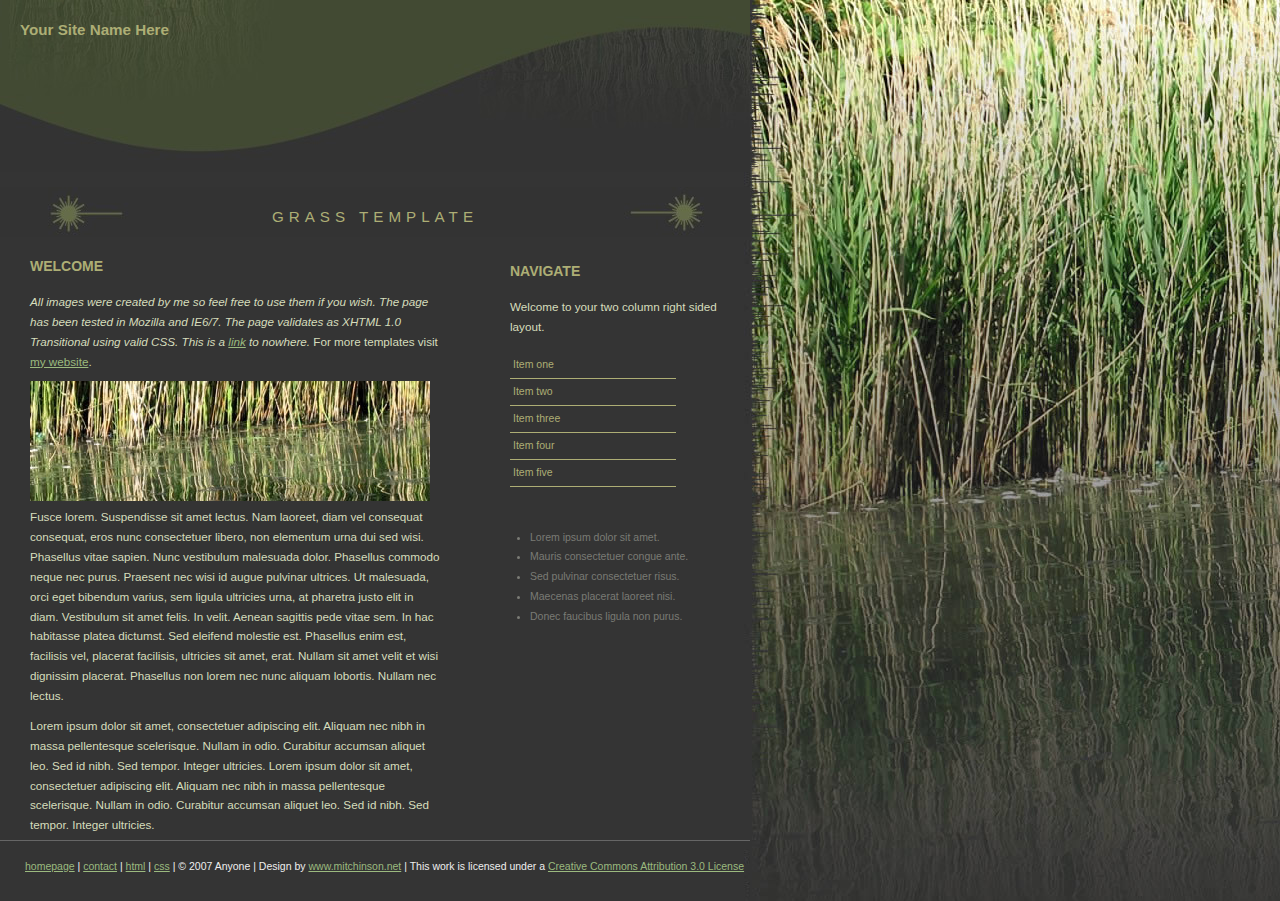
<file: demo3-pohja/index.html>
<!DOCTYPE html PUBLIC "-//W3C//DTD XHTML 1.0 Strict//EN" "http://www.w3.org/TR/xhtml1/DTD/xhtml1-strict.dtd">
<html xmlns="http://www.w3.org/1999/xhtml" xml:lang="en" >
<head>
<title>GRASS</title>
<meta http-equiv="content-type" content="text/html; charset=iso-8859-1" />
<link href="style.css" rel="stylesheet" type="text/css" />
</head>
<body>
<div id="container">
  <div id="header">
    <h1>Your Site Name Here</h1>
  </div>
  <div id="title">
    <p>Grass Template</p>
  </div>
  <div id="leftcol">
    <h2>Navigate</h2>
    <p>Welcome to your two column right sided layout. </p>
    <div id="navcontainer">
      <ul id="navlist">
        <li id="active"><a href="#" id="current">Item one</a></li>
        <li><a href="#">Item two</a></li>
        <li><a href="#">Item three</a></li>
        <li><a href="#">Item four</a></li>
        <li><a href="#">Item five</a></li>
      </ul>
    </div>
    <ul>
      <li>Lorem ipsum dolor sit amet.</li>
      <li>Mauris consectetuer congue ante.</li>
      <li>Sed pulvinar consectetuer risus.</li>
      <li>Maecenas placerat laoreet nisi.</li>
      <li>Donec faucibus ligula non purus.</li>
    </ul>
  </div>
  <div id="content">
    <h2>Welcome</h2>
    <p><em>All images were created by me so feel free to use them if you wish. The page has been tested in Mozilla and IE6/7. The page validates as XHTML 1.0 Transitional using valid CSS. This is a <a href="#">link</a> to nowhere.</em> For more templates visit <a href="http://www.mitchinson.net">my website</a>.</p>
    <p><img src="images/image.jpg" alt="" /> Fusce lorem. Suspendisse sit amet lectus. Nam laoreet, diam vel consequat consequat, eros nunc consectetuer libero, non elementum urna dui sed wisi. Phasellus vitae sapien. Nunc vestibulum malesuada dolor. Phasellus commodo neque nec purus. Praesent nec wisi id augue pulvinar ultrices. Ut malesuada, orci eget bibendum varius, sem ligula ultricies urna, at pharetra justo elit in diam. Vestibulum sit amet felis. In velit. Aenean sagittis pede vitae sem. In hac habitasse platea dictumst. Sed eleifend molestie est. Phasellus enim est, facilisis vel, placerat facilisis, ultricies sit amet, erat. Nullam sit amet velit et wisi dignissim placerat. Phasellus non lorem nec nunc aliquam lobortis. Nullam nec lectus. </p>
    <p>Lorem ipsum dolor sit amet, consectetuer adipiscing elit. Aliquam nec nibh in massa pellentesque scelerisque. Nullam in odio. Curabitur accumsan aliquet leo. Sed id nibh. Sed tempor. Integer ultricies. Lorem ipsum dolor sit amet, consectetuer adipiscing elit. Aliquam nec nibh in massa pellentesque scelerisque. Nullam in odio. Curabitur accumsan aliquet leo. Sed id nibh. Sed tempor. Integer ultricies.</p>
  </div>
  <div id="footer">
    <p><a href="#">homepage</a> | <a href="mailto:denise@mitchinson.net">contact</a> | <a href="http://validator.w3.org/check?uri=referer">html</a> | <a href="http://jigsaw.w3.org/css-validator">css</a> | &copy; 2007 Anyone | Design by <a href="http://www.mitchinson.net"> www.mitchinson.net</a> | This work is licensed under a <a rel="license" href="http://creativecommons.org/licenses/by/3.0/">Creative Commons Attribution 3.0 License</a></p>
  </div>
</div>
</body>
</html>
</file>
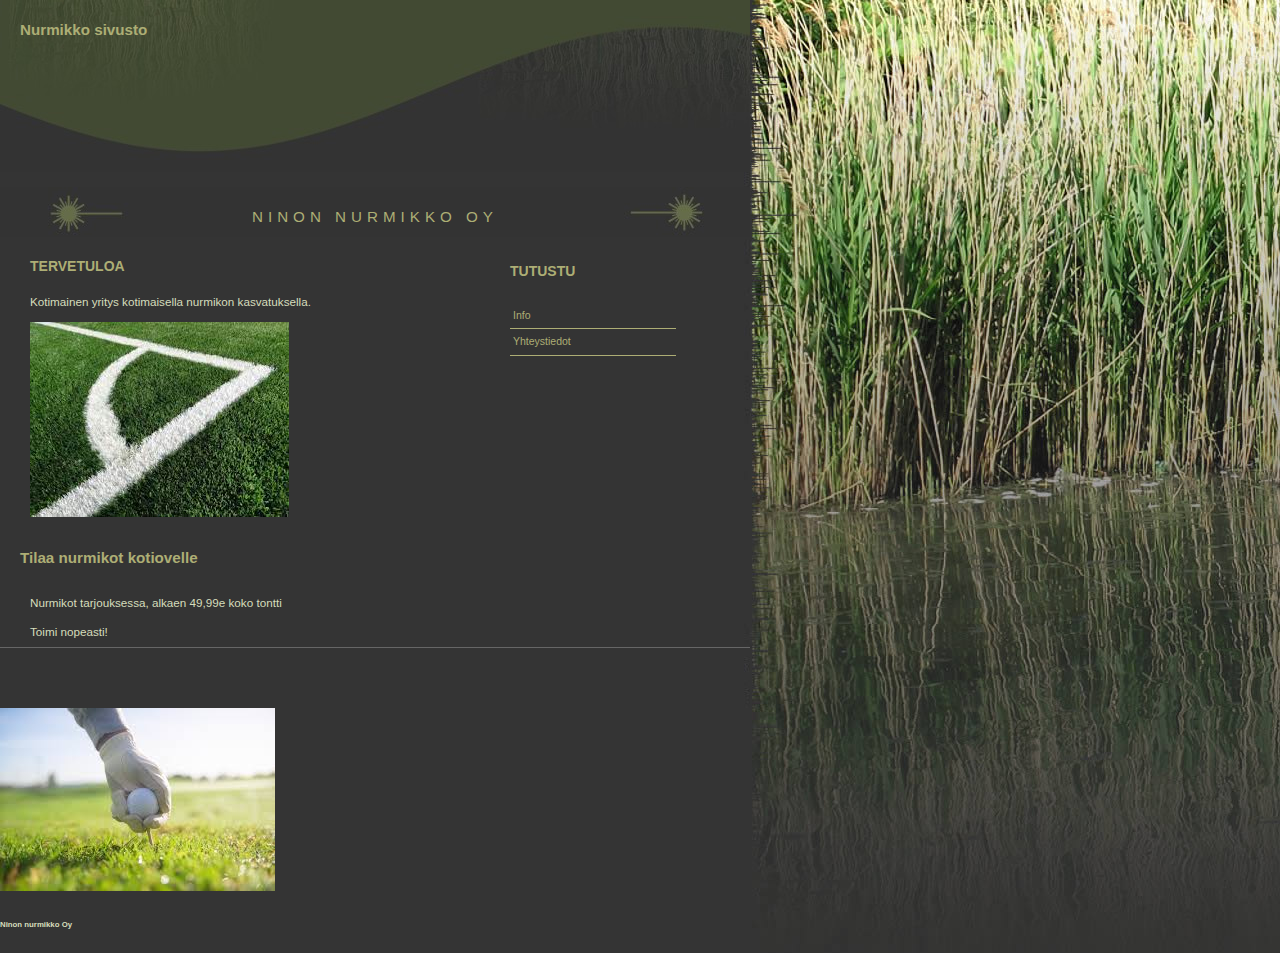
<file: demo3/index.html>
<!DOCTYPE html PUBLIC "-//W3C//DTD XHTML 1.0 Strict//EN" "http://www.w3.org/TR/xhtml1/DTD/xhtml1-strict.dtd">
<html xmlns="http://www.w3.org/1999/xhtml" xml:lang="en" >
<head>
<title>Nurtsi</title>
<link href="style.css" rel="stylesheet"/>
</head>
<body>
<div id="container">
  <div id="header">
    <h1>Nurmikko sivusto</h1>
  </div>
  <div id="title">
    <p>Ninon nurmikko Oy</p>
  </div>
  <div id="leftcol">
    <h2>Tutustu</h2>
    <div id="navcontainer">
      <ul id="navlist">
        <li id="active"><a href="#" id="current">Info</a></li>
        <li><a href="#">Yhteystiedot</a></li>
      </ul>
    </div>
  </div>
  <div id="content">
    <h2>Tervetuloa</h2>
    <p>Kotimainen yritys kotimaisella nurmikon kasvatuksella.

    <p><img src="images/nurmikko.jfif" alt="" />
      <h1>Tilaa nurmikot kotiovelle</h4>
      <p> Nurmikot tarjouksessa, alkaen 49,99e koko tontti </p>
    <p>Toimi nopeasti!</p>
  </div>
  <div id="footer">
  </div>
  <img src="images/golf.jfif" alt="golf" />
  <h6>Ninon nurmikko Oy</h6>
</div>
</body>
</html>
</file>
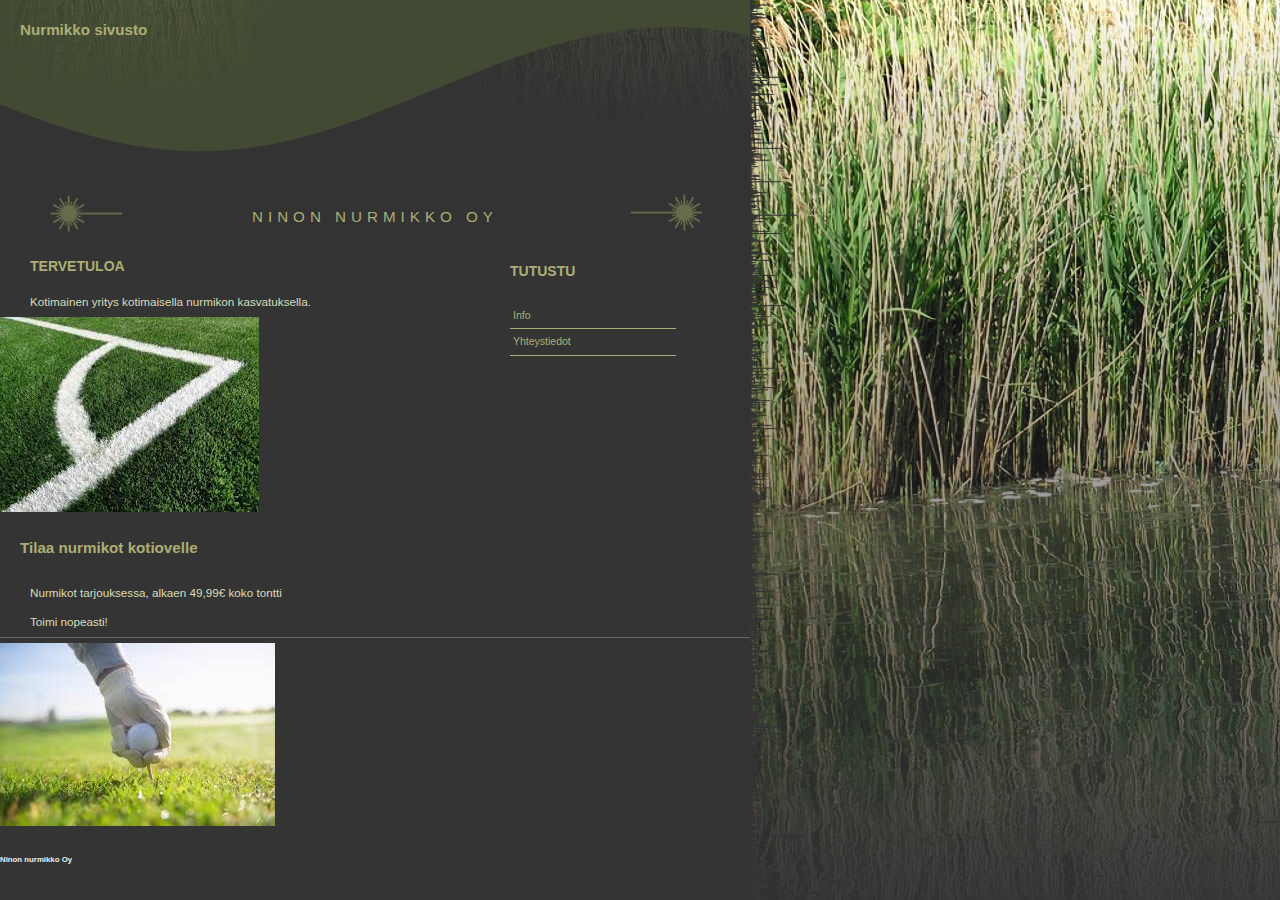
<file: demo4/index.html>
<!DOCTYPE html>
<html lang="en">
<head>
  <meta charset="UTF-8">
  <title>Nurtsi</title>
  <link href="style.css" rel="stylesheet">
</head>
<body>
  <div id="container">
    <div id="header">
      <h1>Nurmikko sivusto</h1>
    </div>
    <div id="title">
      <p>Ninon nurmikko Oy</p>
    </div>
    <div id="leftcol">
      <h2>Tutustu</h2>
      <div id="navcontainer">
        <ul id="navlist">
          <li><a href="#" id="current">Info</a></li>
          <li><a href="#">Yhteystiedot</a></li>
        </ul>
      </div>
    </div>
    <div id="content">
      <h2>Tervetuloa</h2>
      <p>Kotimainen yritys kotimaisella nurmikon kasvatuksella.</p>
      <img src="images/nurmikko.jfif" alt="">
      <h1>Tilaa nurmikot kotiovelle</h1>
      <p>Nurmikot tarjouksessa, alkaen 49,99€ koko tontti</p>
      <p>Toimi nopeasti!</p>
    </div>
    <div id="footer">
      <img src="images/golf.jfif" alt="golf">
      <h6>Ninon nurmikko Oy</h6>
    </div>
  </div>
</body>
</html>
</file>
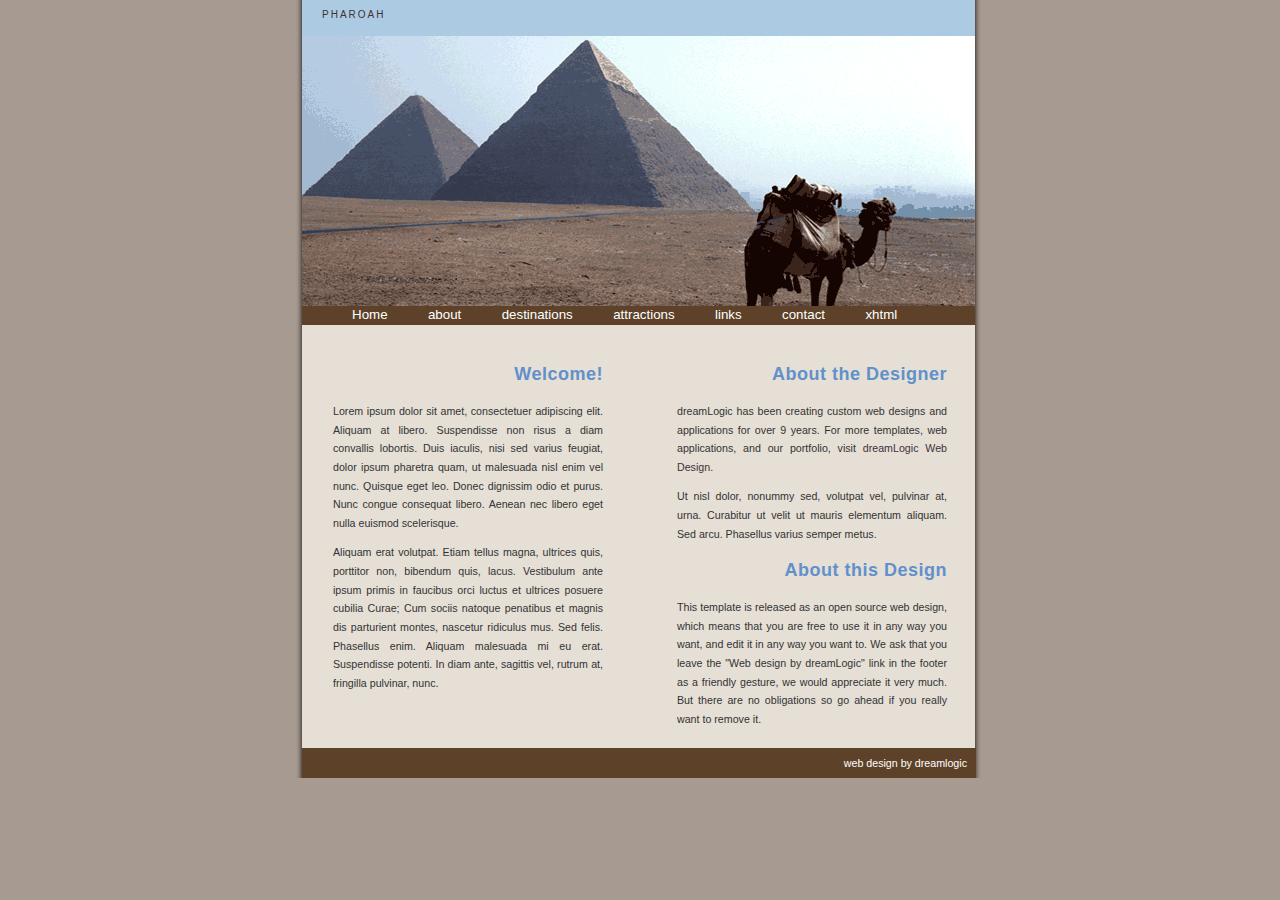
<file: demo5-pohja/index.html>
<!DOCTYPE html PUBLIC "-//W3C//DTD XHTML 1.0 Strict//EN" "http://www.w3.org/TR/xhtml1/DTD/xhtml1-strict.dtd">
<html xmlns="http://www.w3.org/1999/xhtml" lang="en" xml:lang="en">
<head>
<title>Pharoah</title>
<meta http-equiv="Content-Type" content="text/html; charset=utf-8" />
<link rel="stylesheet" href="style.css" type="text/css" />
</head>
<body>
<div id="wrap">
  <div id="title">Pharoah</div>
  <div id="header"></div>
  <div id="navcontainer">
    <ul id="navlist">
      <li><a href="#">Home</a></li>
      <li><a href="#">about</a></li>
      <li><a href="#">destinations</a></li>
      <li><a href="#">attractions</a></li>
      <li><a href="#">links</a></li>
      <li><a href="#">contact</a></li>
      <li><a href="http://validator.w3.org/check?uri=referer">xhtml</a></li>
    </ul>
  </div>
  <div id="content1">
    <h3>Welcome!</h3>
    <p> Lorem ipsum dolor sit amet, consectetuer adipiscing elit. Aliquam at libero. Suspendisse non risus a diam convallis lobortis. Duis iaculis, nisi sed varius feugiat, dolor ipsum pharetra quam, ut malesuada nisl enim vel nunc. Quisque eget leo. Donec dignissim odio et purus. Nunc congue consequat libero. Aenean nec libero eget nulla euismod scelerisque. </p>
    <p> Aliquam erat volutpat. Etiam tellus magna, ultrices quis, porttitor non, bibendum quis, lacus. Vestibulum ante ipsum primis in faucibus orci luctus et ultrices posuere cubilia Curae; Cum sociis natoque penatibus et magnis dis parturient montes, nascetur ridiculus mus. Sed felis. Phasellus enim. Aliquam malesuada mi eu erat. Suspendisse potenti. In diam ante, sagittis vel, rutrum at, fringilla pulvinar, nunc. </p>
  </div>
  <div id="content2">
    <h3>About the Designer</h3>
    <p>dreamLogic has been creating custom web designs and applications for over 9 years. 
      For more templates, web applications, and our portfolio, visit <a href="#">dreamLogic Web Design</a>. </p>
    <p> Ut nisl dolor, nonummy sed, volutpat vel, pulvinar at, urna. Curabitur ut velit ut mauris elementum aliquam. Sed arcu. Phasellus varius semper metus. </p>
    <h3>About this Design</h3>
    <p> This template is released as an open source web design, which means that you are free to use it in 
      any way you want, and edit it in any way you want to. We ask that you leave the 
      "Web design by dreamLogic" link in the footer as a friendly gesture, 
      we would appreciate it very much. But there are no obligations so go ahead if you really want to remove it. </p>
    <!-- end page content -->
  </div>
  <div id="footer"> <a href="http://www.dream-logic.com">Web Design by dreamLogic</a> </div>
</div>
</body>
</html>
</file>
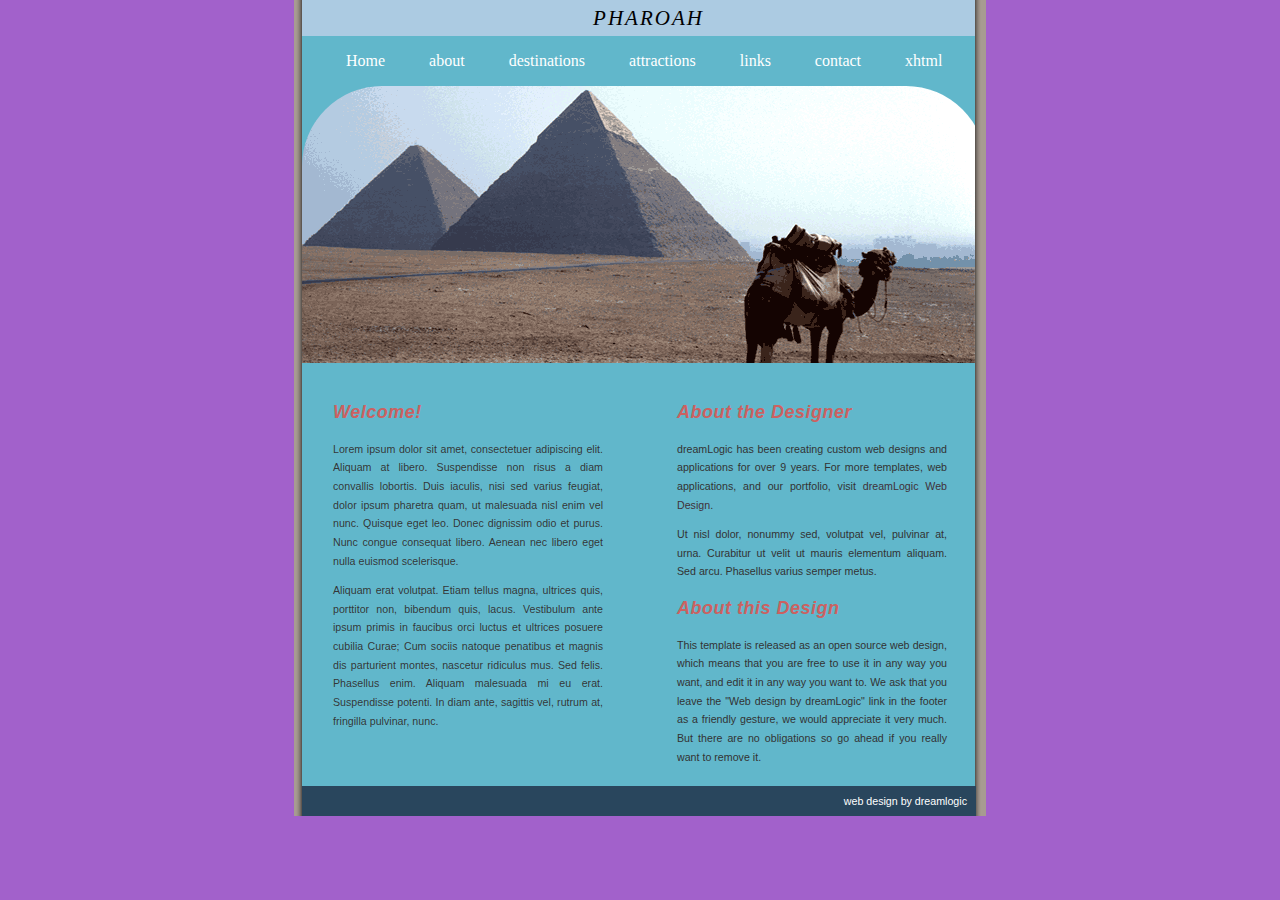
<file: demo5/index.html>
<!DOCTYPE html PUBLIC "-//W3C//DTD XHTML 1.0 Strict//EN" "http://www.w3.org/TR/xhtml1/DTD/xhtml1-strict.dtd">
<html xmlns="http://www.w3.org/1999/xhtml" lang="en" xml:lang="en">
<head>
<title>Pharoah</title>
<meta http-equiv="Content-Type" content="text/html; charset=utf-8" />
<link rel="stylesheet" href="style.css" type="text/css" />
</head>
<body>
<div id="wrap">
  <div id="title">Pharoah</div>
  <ul id="navlist">
    <li><a href="#">Home</a></li>
    <li><a href="#">about</a></li>
    <li><a href="#">destinations</a></li>
    <li><a href="#">attractions</a></li>
    <li><a href="#">links</a></li>
    <li><a href="#">contact</a></li>
    <li><a href="http://validator.w3.org/check?uri=referer">xhtml</a></li>
  </ul>
  <div id="header"></div>
  <div id="navcontainer">
  </div>
  <div id="content1">
    <h3>Welcome!</h3>
    <p> Lorem ipsum dolor sit amet, consectetuer adipiscing elit. Aliquam at libero. Suspendisse non risus a diam convallis lobortis. Duis iaculis, nisi sed varius feugiat, dolor ipsum pharetra quam, ut malesuada nisl enim vel nunc. Quisque eget leo. Donec dignissim odio et purus. Nunc congue consequat libero. Aenean nec libero eget nulla euismod scelerisque. </p>
    <p> Aliquam erat volutpat. Etiam tellus magna, ultrices quis, porttitor non, bibendum quis, lacus. Vestibulum ante ipsum primis in faucibus orci luctus et ultrices posuere cubilia Curae; Cum sociis natoque penatibus et magnis dis parturient montes, nascetur ridiculus mus. Sed felis. Phasellus enim. Aliquam malesuada mi eu erat. Suspendisse potenti. In diam ante, sagittis vel, rutrum at, fringilla pulvinar, nunc. </p>
  </div>
  <div id="content2">
    <h3>About the Designer</h3>
    <p>dreamLogic has been creating custom web designs and applications for over 9 years. 
      For more templates, web applications, and our portfolio, visit <a href="#">dreamLogic Web Design</a>. </p>
    <p> Ut nisl dolor, nonummy sed, volutpat vel, pulvinar at, urna. Curabitur ut velit ut mauris elementum aliquam. Sed arcu. Phasellus varius semper metus. </p>
    <h3>About this Design</h3>
    <p> This template is released as an open source web design, which means that you are free to use it in 
      any way you want, and edit it in any way you want to. We ask that you leave the 
      "Web design by dreamLogic" link in the footer as a friendly gesture, 
      we would appreciate it very much. But there are no obligations so go ahead if you really want to remove it. </p>
    <!-- end page content -->
  </div>
  <div id="footer"> <a href="http://www.dream-logic.com">Web Design by dreamLogic</a> </div>
</div>
</body>
</html>
</file>
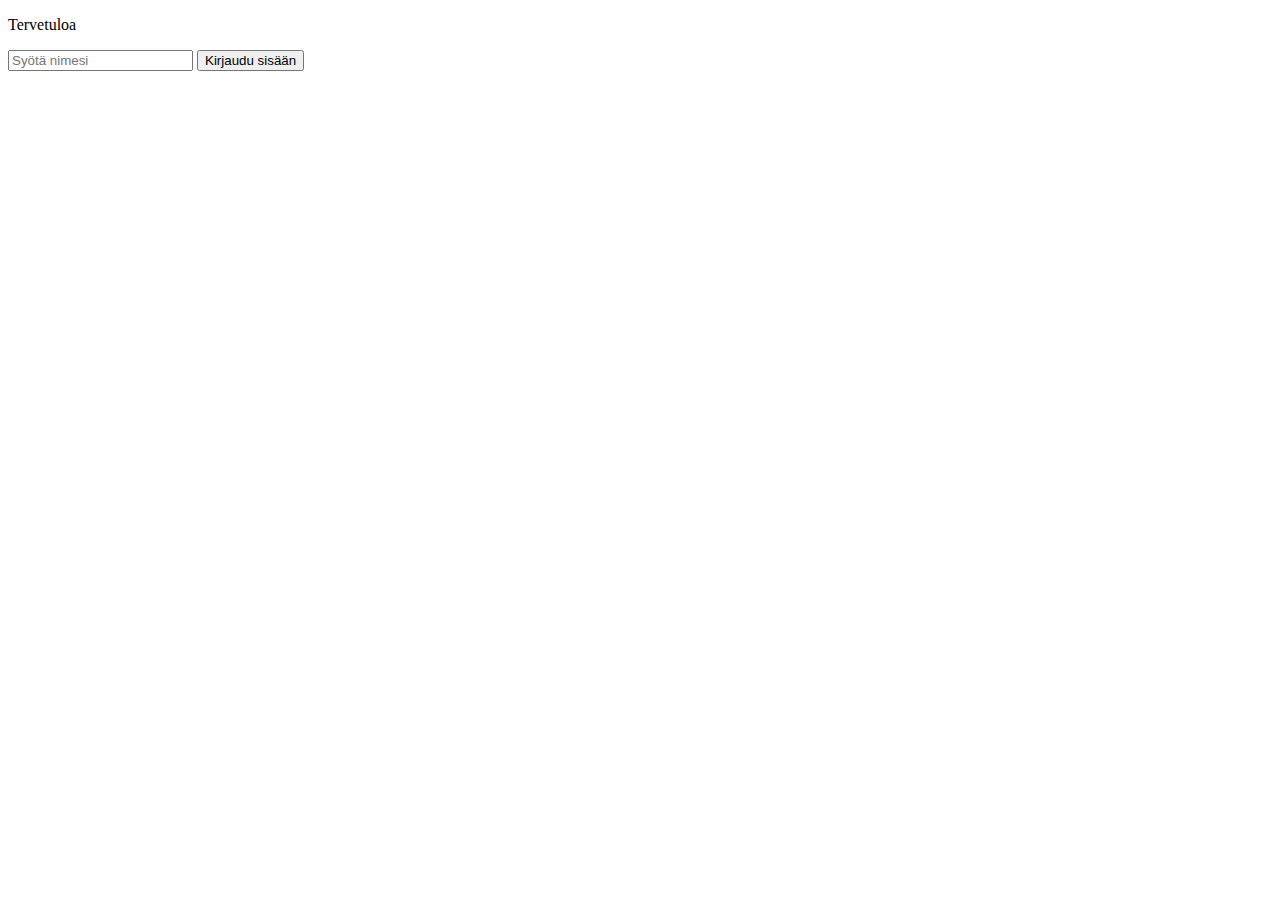
<file: demo7/index.html>
<!DOCTYPE html>
<html>

<head>
    <meta charset="UTF-8"/>
    <title>demo7</title>
    <script type="text/javascript" language="javascript" src="Kirjautuminen.js"></script>
</head>

<body>
    <p id="tervetulo_teksti">Tervetuloa</p>
<form id="kirjautumis_lomake">
<input id="nimi" type="text" placeholder="Syötä nimesi" value="" />
<input id="kirjaudu_nappi" type="submit" value="Kirjaudu sisään" onClick="kirjaudu()" />
</form>
</body>

</html>
</file>
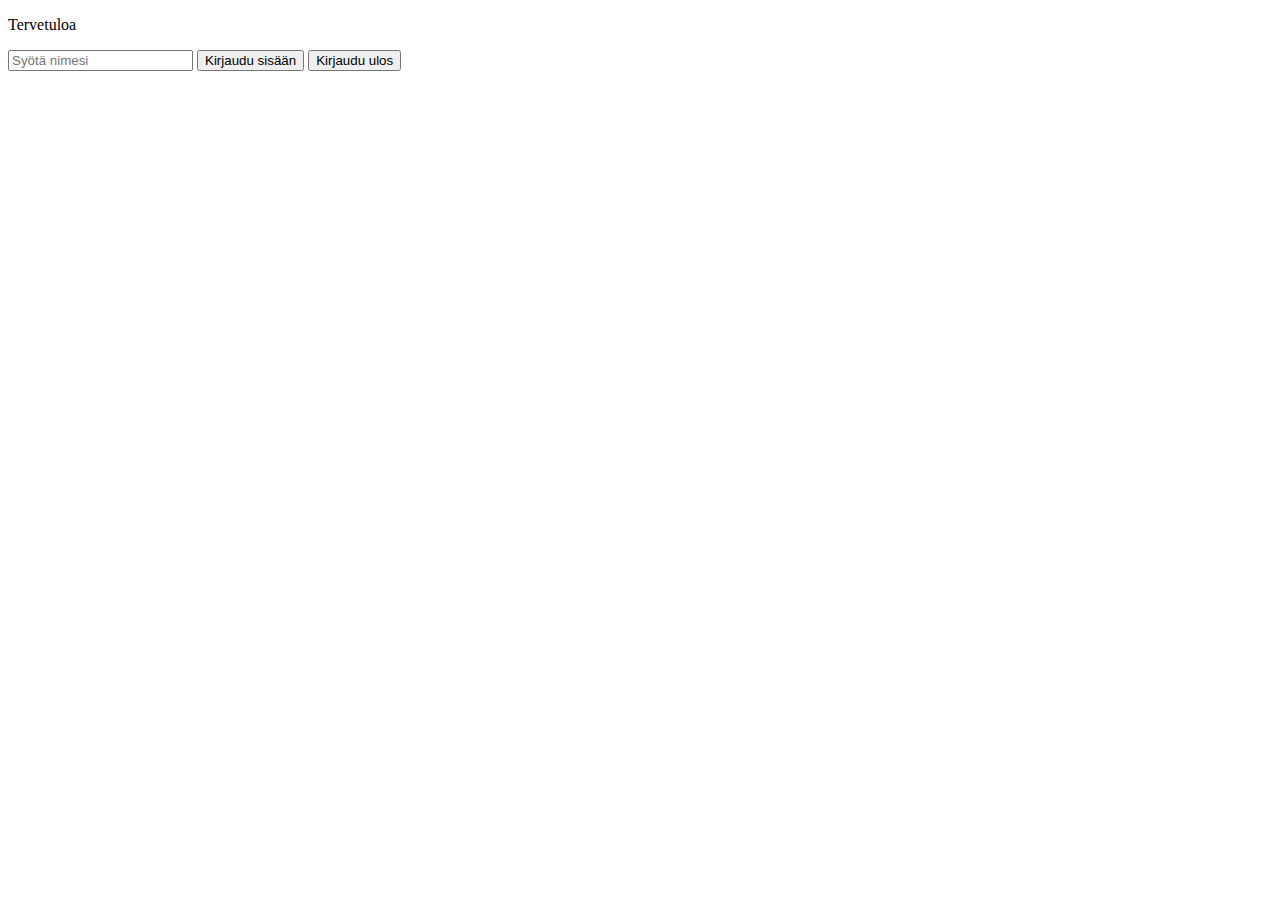
<file: demo8/index.html>
<!DOCTYPE html>
<html lang="fi">

<head>
    <meta charset="UTF-8"/>
    <title>demo8</title>
    <script type="text/javascript" language="javascript" src="Kirjautuminen.js"></script>
</head>

<body>
    <p id="tervetulo_teksti">Tervetuloa </p>
<form id="kirjautumis_lomake">
<input id="nimi" type="text" placeholder="Syötä nimesi" value="" />
<input id="kirjaudu_nappi" type="submit" value="Kirjaudu sisään" onClick="kirjaudu()" />
<input id="kirjaudu_ulos" type="submit" value="Kirjaudu ulos" onClick="kirjaudu_ulos" />
</form>
</body>

</html>
</file>
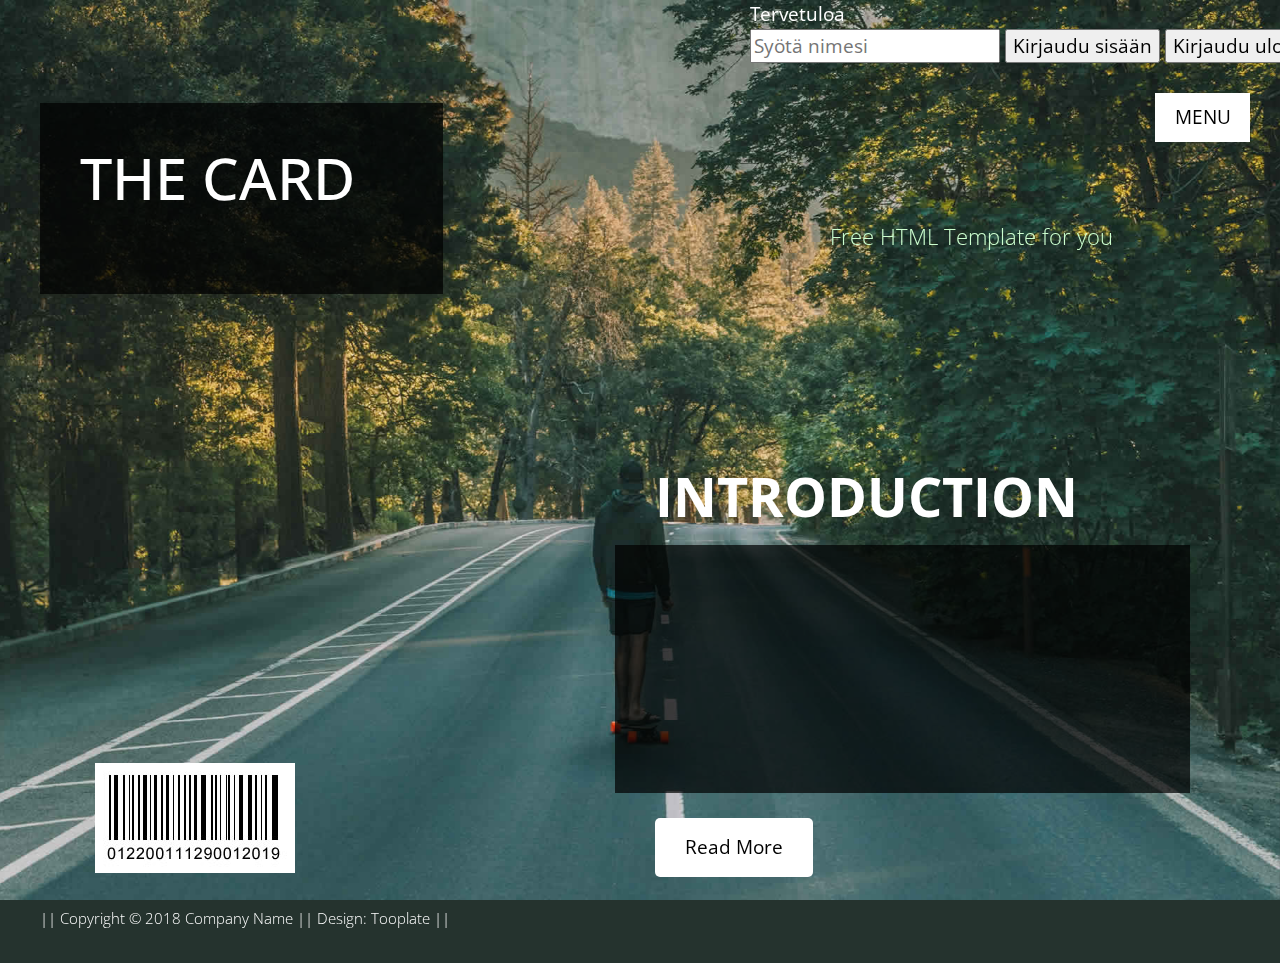
<file: demo9/index.html>
<!DOCTYPE html>
<html lang="en">
  <head>
    <meta charset="utf-8" />
    <title>demo9</title>
    <script type="text/javascript" language="javascript" src="Kirjautuminen.js"></script>
    <meta name="viewport" content="width=device-width, initial-scale=1" />

    <title>The Card HTML5 Template by tooplate.com</title>
    <!--
Template 2109 The Card
http://www.tooplate.com/view/2109-the-card
-->
    <!-- load CSS -->
    <link
      rel="stylesheet"
      href="https://fonts.googleapis.com/css?family=Open+Sans:300,400,600"
    />
    <!-- Google web font "Open Sans" -->
    <link rel="stylesheet" href="css/bootstrap.min.css" />
    <!-- https://getbootstrap.com/ -->
    <link rel="stylesheet" href="slick/slick.css" />
    <link rel="stylesheet" href="slick/slick-theme.css" />
    <link rel="stylesheet" href="css/magnific-popup.css" />
    <link rel="stylesheet" href="css/tooplate-style.css" />
    <!-- Templatemo style -->
  </head>

  <body>
    <p id="tervetulo_teksti">Tervetuloa </p>
<form id="kirjautumis_lomake">
<input id="nimi" type="text" placeholder="Syötä nimesi" value="" />
<input id="kirjaudu_nappi" type="submit" value="Kirjaudu sisään" onClick="kirjaudu()" />
<input id="kirjaudu_ulos" type="submit" value="Kirjaudu ulos" onClick="kirjaudu_ulos" />
</form>
    <!-- Loader -->
    <div id="loader-wrapper">
      <div id="loader"></div>
      <div class="loader-section section-left"></div>
      <div class="loader-section section-right"></div>
    </div>

    <div class="tm-main-container">
      <div class="tm-top-container">
        <!-- Menu -->
        <nav id="tmNav" class="tm-nav">
          <a class="tm-navbar-menu" href="#">Menu</a>
          <ul class="tm-nav-links">
            <li class="tm-nav-item active">
              <a href="#" data-linkid="0" data-align="right" class="tm-nav-link">Intro</a>
            </li>
            <li class="tm-nav-item">
              <a href="#" data-linkid="1" data-align="right" class="tm-nav-link">About</a>
            </li>
            <li class="tm-nav-item">
              <a
                href="#"
                data-linkid="2"
                data-align="middle"
                class="tm-nav-link">Work</a>
            </li>
            <li class="tm-nav-item">
              <a href="#" data-linkid="3" data-align="left" class="tm-nav-link">Contact</a>
            </li>
            <li class="tm-nav-item">
              <a
                rel="nofollow" href="https://fb.com/tooplate"
                class="tm-nav-link external">External</a>
            </li>
          </ul>
        </nav>

        <!-- Site header -->
        <header class="tm-site-header-box tm-bg-dark">
          <h1 class="tm-site-title">The Card</h1>
          <p class="mb-0 tm-site-subtitle">Free HTML Template for you</p>
        </header>
      </div>
      <!-- tm-top-container -->

      <div class="container-fluid">
        <div class="row">
          <div class="col-md-12">
            <!-- Site content -->
            <div class="tm-content">
              <!-- Section 0 Introduction -->
              <section class="tm-section tm-section-0">
                <h2 class="tm-section-title mb-3 font-weight-bold">
                  Introduction
                </h2>
                <div class="tm-textbox tm-bg-dark">
                  <p>
                    The Card template is last updated on 21 May 2019. Read More button is linked to second page. You can try it now. External link button is added on main menu.
                  </p>
                  <p class="mb-0">
                    Please tell your friends about Tooplate for free templates. This is 70% alpha background.
                  </p>
                </div>
                <a href="#" id="tm_about_link" data-linkid="1" class="tm-link">Read More</a>
              </section>

              <!-- Section 1 About Me -->
              <section class="tm-section tm-section-1">
                <div class="tm-textbox tm-textbox-2 tm-bg-dark">
                  <h2 class="tm-text-blue mb-4">About Me</h2>
                  <p class="mb-4">
                    You are allowed to modify and use this HTML template for
                    your personal or business websites.
                  </p>
                  <p class="mb-4">
                    You are NOT allowed to re-distribute this template file on
                    your site for any reason. Thank you.
                  </p>
                  <a
                    href="#"
                    id="tm_work_link"
                    data-linkid="2"
                    class="tm-link m-0"
                    >Next</a
                  >
                </div>
              </section>

              <!-- Section 2 Work (Gallery) -->
              <section class="tm-section tm-section-2 mx-auto">
                <div class="grid tm-gallery">
                  <figure class="effect-goliath tm-gallery-item">
                    <img src="img/01.jpg" alt="Image 1" class="" />
                    <figcaption>
                      <h2>
                        Thoughtful
                        <span>Goliath</span>
                      </h2>
                      <p>When Goliath comes out, you should run.</p>
                      <a href="img/01.jpg">View more</a>
                    </figcaption>
                  </figure>
                  <figure class="effect-goliath tm-gallery-item">
                    <img src="img/02.jpg" alt="Pretty Girl" class="" />
                    <figcaption>
                      <h2>
                        Pretty Girl
                        <span>Picture</span>
                      </h2>
                      <p>Vivamus feugiat, neque sed.</p>
                      <a href="img/02.jpg">View more</a>
                    </figcaption>
                  </figure>
                  <figure class="effect-goliath tm-gallery-item">
                    <img src="img/03.jpg" alt="Red Flowers" class="" />
                    <figcaption>
                      <h2>
                        A bunch of
                        <span>Red Flower</span>
                      </h2>
                      <p>Integer pellentesque nisi iaculis sapien.</p>
                      <a href="img/03.jpg">View more</a>
                    </figcaption>
                  </figure>
                  <figure class="effect-goliath tm-gallery-item">
                    <img src="img/04.jpg" alt="Stairs" class="" />
                    <figcaption>
                      <h2>
                        Thoughtful
                        <span>Goliath</span>
                      </h2>
                      <p>When Goliath comes out, you should run.</p>
                      <a href="img/04.jpg">View more</a>
                    </figcaption>
                  </figure>
                  <figure class="effect-goliath tm-gallery-item">
                    <img src="img/05.jpg" alt="Image 5" class="" />
                    <figcaption>
                      <h2>
                        Thoughtful
                        <span>Goliath</span>
                      </h2>
                      <p>When Goliath comes out, you should run.</p>
                      <a href="img/05.jpg">View more</a>
                    </figcaption>
                  </figure>
                  <figure class="effect-goliath tm-gallery-item">
                    <img src="img/06.jpg" alt="Image 6" class="" />
                    <figcaption>
                      <h2>
                        Thoughtful
                        <span>Goliath</span>
                      </h2>
                      <p>When Goliath comes out, you should run.</p>
                      <a href="img/06.jpg">View more</a>
                    </figcaption>
                  </figure>
                  <figure class="effect-goliath tm-gallery-item">
                    <img src="img/07.jpg" alt="Image 7" class="" />
                    <figcaption>
                      <h2>
                        Thoughtful
                        <span>Goliath</span>
                      </h2>
                      <p>When Goliath comes out, you should run.</p>
                      <a href="img/07.jpg">View more</a>
                    </figcaption>
                  </figure>
                  <figure class="effect-goliath tm-gallery-item">
                    <img src="img/08.jpg" alt="Image 8" class="" />
                    <figcaption>
                      <h2>
                        Thoughtful
                        <span>Goliath</span>
                      </h2>
                      <p>When Goliath comes out, you should run.</p>
                      <a href="img/08.jpg">View more</a>
                    </figcaption>
                  </figure>
                  <figure class="effect-goliath tm-gallery-item">
                    <img src="img/09.jpg" alt="Image 9" class="" />
                    <figcaption>
                      <h2>
                        Thoughtful
                        <span>Goliath</span>
                      </h2>
                      <p>When Goliath comes out, you should run.</p>
                      <a href="img/09.jpg">View more</a>
                    </figcaption>
                  </figure>
                  <figure class="effect-goliath tm-gallery-item">
                    <img src="img/10.jpg" alt="Image 10" class="" />
                    <figcaption>
                      <h2>
                        Thoughtful
                        <span>Goliath</span>
                      </h2>
                      <p>When Goliath comes out, you should run.</p>
                      <a href="img/10.jpg">View more</a>
                    </figcaption>
                  </figure>
                  <figure class="effect-goliath tm-gallery-item">
                    <img src="img/11.jpg" alt="Image 11" class="" />
                    <figcaption>
                      <h2>
                        Thoughtful
                        <span>Goliath</span>
                      </h2>
                      <p>When Goliath comes out, you should run.</p>
                      <a href="img/11.jpg">View more</a>
                    </figcaption>
                  </figure>
                  <figure class="effect-goliath tm-gallery-item">
                    <img src="img/12.jpg" alt="Image 12" class="" />
                    <figcaption>
                      <h2>
                        Thoughtful
                        <span>Goliath</span>
                      </h2>
                      <p>When Goliath comes out, you should run.</p>
                      <a href="img/12.jpg">View more</a>
                    </figcaption>
                  </figure>
                </div>
              </section>

              <!-- Section 3 Contact -->
              <section class="tm-section tm-section-3 tm-section-left">
                <form action="" class="tm-contact-form" method="post">
                  <div class="form-group mb-4">
                    <input
                      type="text"
                      id="contact_name"
                      name="contact_name"
                      class="form-control"
                      placeholder="Name"
                      required
                    />
                  </div>
                  <div class="form-group mb-4">
                    <input
                      type="email"
                      id="contact_email"
                      name="contact_email"
                      class="form-control"
                      placeholder="Email"
                      required
                    />
                  </div>
                  <div class="form-group mb-4">
                    <textarea
                      rows="4"
                      id="contact_message"
                      name="contact_message"
                      class="form-control"
                      placeholder="Message"
                      required
                    ></textarea>
                  </div>
                  <div class="form-group mb-0">
                    <button type="submit" class="btn tm-send-btn tm-fl-right">
                      Send
                    </button>
                  </div>
                </form>
              </section>
            </div>
          </div>
        </div>
      </div>

      <div class="tm-bottom-container">
        <!-- Barcode -->
        <div class="tm-barcode-box">
          <img src="img/bar-code.jpg" alt="Bar code" />
        </div>

        <!-- Footer -->
        <footer>
          || Copyright &copy; 2018 Company Name || 
                  
        	Design: <a rel="nofollow" href="https://fb.com/tooplate">Tooplate</a> || 
        
        </footer>
      </div>
    </div>

    <script src="js/jquery-1.11.0.min.js"></script>
    <script src="js/background.cycle.js"></script>
    <script src="slick/slick.min.js"></script>
    <script src="js/jquery.magnific-popup.min.js"></script>
    <script>
      let slickInitDone = false;
      let previousImageId = 0,
        currentImageId = 0;
      let pageAlign = "right";
      let bgCycle;
      let links;
      let eachNavLink;

      window.onload = function() {
        $("body").addClass("loaded");
      };

      function navLinkClick(e) {
        if ($(e.target).hasClass("external")) {
          return;
        }

        e.preventDefault();

        if ($(e.target).data("align")) {
          pageAlign = $(e.target).data("align");
        }

        // Change bg image
        previousImageId = currentImageId;
        currentImageId = $(e.target).data("linkid");
        bgCycle.cycleToNextImage(previousImageId, currentImageId);

        // Change menu item highlight
        $(`.tm-nav-item:eq(${previousImageId})`).removeClass("active");
        $(`.tm-nav-item:eq(${currentImageId})`).addClass("active");

        // Change page content
        $(`.tm-section-${previousImageId}`).fadeOut(function(e) {
          $(`.tm-section-${currentImageId}`).fadeIn();
          // Gallery
          if (currentImageId === 2) {
            setupSlider();
          }
        });

        adjustFooter();
      }

      $(document).ready(function() {
        // Set first page
        $(".tm-section").fadeOut(0);
        $(".tm-section-0").fadeIn();

        // Set Background images
        // https://www.jqueryscript.net/slideshow/Simple-jQuery-Background-Image-Slideshow-with-Fade-Transitions-Background-Cycle.html
        bgCycle = $("body").backgroundCycle({
          imageUrls: [
            "img/photo-02.jpg",
            "img/photo-03.jpg",
            "img/photo-04.jpg",
            "img/photo-05.jpg"
          ],
          fadeSpeed: 2000,
          duration: -1,
          backgroundSize: SCALING_MODE_COVER
        });

        eachNavLink = $(".tm-nav-link");
        links = $(".tm-nav-links");

        // "Menu" open/close
        if (links.hasClass("open")) {
          links.fadeIn(0);
        } else {
          links.fadeOut(0);
        }

        $("#tm_about_link").on("click", navLinkClick);
        $("#tm_work_link").on("click", navLinkClick);

        // Each menu item click
        eachNavLink.on("click", navLinkClick);

        $(".tm-navbar-menu").click(function(e) {
          if (links.hasClass("open")) {
            links.fadeOut();
          } else {
            links.fadeIn();
          }

          links.toggleClass("open");
        });

        // window resize
        $(window).resize(function() {
          // If current page is Gallery page, set it up
          if (currentImageId === 2) {
            setupSlider();
          }

          // Adjust footer
          adjustFooter();
        });

        adjustFooter();
      }); // DOM is ready

      function adjustFooter() {
        const windowHeight = $(window).height();
        const topHeight = $(".tm-top-container").height();
        const middleHeight = $(".tm-content").height();
        let contentHeight = topHeight + middleHeight;

        if (pageAlign === "left") {
          contentHeight += $(".tm-bottom-container").height();
        }

        if (contentHeight > windowHeight) {
          $(".tm-bottom-container").addClass("tm-static");
        } else {
          $(".tm-bottom-container").removeClass("tm-static");
        }
      }

      function setupSlider() {
        let slidesToShow = 4;
        let slidesToScroll = 2;
        let windowWidth = $(window).width();

        if (windowWidth < 480) {
          slidesToShow = 1;
          slidesToScroll = 1;
        } else if (windowWidth < 768) {
          slidesToShow = 2;
          slidesToScroll = 1;
        } else if (windowWidth < 992) {
          slidesToShow = 3;
          slidesToScroll = 2;
        }

        if (slickInitDone) {
          $(".tm-gallery").slick("unslick");
        }

        slickInitDone = true;

        $(".tm-gallery").slick({
          dots: true,
          customPaging: function(slider, i) {
            var thumb = $(slider.$slides[i]).data();
            return `<a>${i + 1}</a>`;
          },
          infinite: true,
          prevArrow: false,
          nextArrow: false,
          slidesToShow: slidesToShow,
          slidesToScroll: slidesToScroll
        });

        // Open big image when a gallery image is clicked.
        $(".slick-list").magnificPopup({
          delegate: "a",
          type: "image",
          gallery: {
            enabled: true
          }
        });
      }
    </script>
  </body>
</html>
</file>
<file: demo3-pohja/style.css>
body {
margin : 0;
padding : 0;
font : 73% "lucida sans", "Trebuchet MS", verdana, tahoma, arial, sans-serif;
line-height : 1.7em;
background : #333 url(images/bgd.jpg) no-repeat;
color : #eee;
}
a:link, a:visited, a:active {
color : #9BBA7F;
background : inherit;
}
a:hover {
color : #7A7B75;
background : inherit;
}
h1 {
margin : 0;
padding : 20px;
font-size : 130%;
color : #adae75;
background : inherit;
}
#content h2 {
padding : 10px 0 10px 30px;
margin : 0;
font-size : 120%;
text-transform : uppercase;
color : #adae75;
background : inherit;
}
#container {
width : 750px;
margin-left : 0;
margin-right : auto;
color : #d6ddbc;
background : inherit;
}
#header {
width : 750px;
height : 172px;
border-bottom : 0 solid #ccc;
background : transparent url(images/head.jpg) no-repeat;
margin-bottom : 0;
}
#title {
width : 750px;
height : 50px;
margin-bottom : 10px;
background : transparent url(images/title.jpg) no-repeat;
}
#title p {
text-align : center;
text-transform : uppercase;
letter-spacing : 5px;
color : #adae75;
background : inherit;
font-size : 130%;
padding : 20px 0 20px 0;
}
#leftcol {
width : 260px;
float : right;
padding : 5px 0 5px 0;
}
#leftcol p {
padding : 5px 20px 5px 20px;
margin : 0;
}
#leftcol h2 {
padding : 10px 0 10px 20px;
margin : 0;
font-size : 120%;
text-transform : uppercase;
color : #adae75;
background : inherit;
}
#leftcol ol, ul {
font-size : 90%;
color : #7A7B75;
background : inherit;
}
#content {
margin-right : 0;
width : 460px;
}
#content p {
padding : 5px 20px 5px 30px;
margin : 0;
}
#footer {
width : 750px;
height : 50px;
clear : right;
border-top : 1px solid #666;
background : inherit;
color : #eee;
padding : 5px 0 5px 0;
}
#footer p {
text-align : left;
padding-left : 25px;
font-size : 0.9em;
}
#navcontainer {
width : 200px;
margin-left : 20px;
padding-bottom : 20px;
}
#navcontainer ul {
margin-left : 0;
padding-left : 0;
list-style-type : none;
}
#navcontainer a {
display : block;
padding : 3px;
width : 160px;
background-color : #333;
color : #adae75;
border-bottom : 1px solid #adae75;
}
#navcontainer a:link, #navlist a:visited {
background : inherit;
color : #adae75;
text-decoration : none;
}
#navcontainer a:hover {
background-color : #424a33;
color : #d6ddbc;
}
</file>
<file: demo3/style.css>
body {
margin : 0;
padding : 0;
font : 73% "lucida sans", "Trebuchet MS", verdana, tahoma, arial, sans-serif;
line-height : 1.7em;
background : #333 url(images/bgd.jpg) no-repeat;
color : #eee;
}
a:link, a:visited, a:active {
color : #9BBA7F;
background : inherit;
}
a:hover {
color : #7A7B75;
background : inherit;
}
h1 {
margin : 0;
padding : 20px;
font-size : 130%;
color : #adae75;
background : inherit;
}
#content h2 {
padding : 10px 0 10px 30px;
margin : 0;
font-size : 120%;
text-transform : uppercase;
color : #adae75;
background : inherit;
}
#container {
width : 750px;
margin-left : 0;
margin-right : auto;
color : #d6ddbc;
background : inherit;
}
#header {
width : 750px;
height : 172px;
border-bottom : 0 solid #ccc;
background : transparent url(images/head.jpg) no-repeat;
margin-bottom : 0;
}
#title {
width : 750px;
height : 50px;
margin-bottom : 10px;
background : transparent url(images/title.jpg) no-repeat;
}
#title p {
text-align : center;
text-transform : uppercase;
letter-spacing : 5px;
color : #adae75;
background : inherit;
font-size : 130%;
padding : 20px 0 20px 0;
}
#leftcol {
width : 260px;
float : right;
padding : 5px 0 5px 0;
}
#leftcol p {
padding : 5px 20px 5px 20px;
margin : 0;
}
#leftcol h2 {
padding : 10px 0 10px 20px;
margin : 0;
font-size : 120%;
text-transform : uppercase;
color : #adae75;
background : inherit;
}
#leftcol ol, ul {
font-size : 90%;
color : #7A7B75;
background : inherit;
}
#content {
margin-right : 0;
width : 460px;
}
#content p {
padding : 5px 20px 5px 30px;
margin : 0;
}
#footer {
width : 750px;
height : 50px;
clear : right;
border-top : 1px solid #666;
background : inherit;
color : #eee;
padding : 5px 0 5px 0;
}
#footer p {
text-align : left;
padding-left : 25px;
font-size : 0.9em;
}
#navcontainer {
width : 200px;
margin-left : 20px;
padding-bottom : 20px;
}
#navcontainer ul {
margin-left : 0;
padding-left : 0;
list-style-type : none;
}
#navcontainer a {
display : block;
padding : 3px;
width : 160px;
background-color : #333;
color : #adae75;
border-bottom : 1px solid #adae75;
}
#navcontainer a:link, #navlist a:visited {
background : inherit;
color : #adae75;
text-decoration : none;
}
#navcontainer a:hover {
background-color : #424a33;
color : #d6ddbc;
}
</file>
<file: demo4/style.css>
body {
margin : 0;
padding : 0;
font : 73% "lucida sans", "Trebuchet MS", verdana, tahoma, arial, sans-serif;
line-height : 1.7em;
background : #333 url(images/bgd.jpg) no-repeat;
color : #eee;
}
a:link, a:visited, a:active {
color : #9BBA7F;
background : inherit;
}
a:hover {
color : #7A7B75;
background : inherit;
}
h1 {
margin : 0;
padding : 20px;
font-size : 130%;
color : #adae75;
background : inherit;
}
#content h2 {
padding : 10px 0 10px 30px;
margin : 0;
font-size : 120%;
text-transform : uppercase;
color : #adae75;
background : inherit;
}
#container {
width : 750px;
margin-left : 0;
margin-right : auto;
color : #d6ddbc;
background : inherit;
}
#header {
width : 750px;
height : 172px;
border-bottom : 0 solid #ccc;
background : transparent url(images/head.jpg) no-repeat;
margin-bottom : 0;
}
#title {
width : 750px;
height : 50px;
margin-bottom : 10px;
background : transparent url(images/title.jpg) no-repeat;
}
#title p {
text-align : center;
text-transform : uppercase;
letter-spacing : 5px;
color : #adae75;
background : inherit;
font-size : 130%;
padding : 20px 0 20px 0;
}
#leftcol {
width : 260px;
float : right;
padding : 5px 0 5px 0;
}
#leftcol p {
padding : 5px 20px 5px 20px;
margin : 0;
}
#leftcol h2 {
padding : 10px 0 10px 20px;
margin : 0;
font-size : 120%;
text-transform : uppercase;
color : #adae75;
background : inherit;
}
#leftcol ol, ul {
font-size : 90%;
color : #7A7B75;
background : inherit;
}
#content {
margin-right : 0;
width : 460px;
}
#content p {
padding : 5px 20px 5px 30px;
margin : 0;
}
#footer {
width : 750px;
height : 50px;
clear : right;
border-top : 1px solid #666;
background : inherit;
color : #eee;
padding : 5px 0 5px 0;
}
#footer p {
text-align : left;
padding-left : 25px;
font-size : 0.9em;
}
#navcontainer {
width : 200px;
margin-left : 20px;
padding-bottom : 20px;
}
#navcontainer ul {
margin-left : 0;
padding-left : 0;
list-style-type : none;
}
#navcontainer a {
display : block;
padding : 3px;
width : 160px;
background-color : #333;
color : #adae75;
border-bottom : 1px solid #adae75;
}
#navcontainer a:link, #navlist a:visited {
background : inherit;
color : #adae75;
text-decoration : none;
}
#navcontainer a:hover {
background-color : #424a33;
color : #d6ddbc;
}
</file>
<file: demo5-pohja/style.css>
body{
background:#A79B91;
margin:0;
font: 10pt/14pt 'Lucida Grande', Verdana, Helvetica, sans-serif; 
}

A:link{ color:#403139; text-decoration:none; }
A:hover{ color:#000000; text-decoration:underline; }
A:active{ color:#403139; text-decoration:none; }
A:active:hover{ color:#000000; text-decoration:underline; }
A:visited{ color:#403139; text-decoration:none; }
A:visited:hover{ color:#000000; text-decoration:underline; }

#header{
background:url(headerbg.gif) no-repeat transparent top left;
width:673px;
height:277px;
margin-left:8px;
}

#wrap{
width:692px;
margin-left:auto;
margin-right:auto;
background:url(bg.gif) #E5DFD6;
border:0;
}

#navcontainer{
background:#5D4229;
width:673px;
margin-top:-20px;
margin-left:8px;
}

#sidebar{
background:transparent;
width:180px;
float:left;
margin-left:40px;
padding:21px;
font-family:'Lucida Grande', Helvetica, sans-serif;
font-size:10px;
color:#666666;
text-align:justify;
}


#navlist li{
 display: inline;
list-style-type: none;
padding-right: 20px;
text-align: right;
}

#navlist li a{
padding: 0.25em 0.5em 0.25em 0.75em;
text-decoration: none;
}

#navlist li a:link { color: #FFFFFF; }
#navlist li a:visited { color: #ACCBE2; }
#navlist li a:hover {color:#A79B91; }


h3{
font-size:18px;
font-weight:bold;
color:#6190CB;
letter-spacing:.5px;
font-style:normal;
text-align: right;
}

#content1{
width:270px;
margin-left:30px;
margin-right:auto;
padding:9px;
text-align:justify;
font: 8pt/14pt 'Lucida Grande', Verdana, Helvetica, sans-serif;
color:#333333;
float:left;
}

#content2{
width:270px;
margin-left:auto;
margin-right:30px;
padding:9px;
text-align:justify;
font: 8pt/14pt 'Lucida Grande', Verdana, Helvetica, sans-serif;
color:#333333;
}

#footer{
clear:both;
width:656px;
margin-left:8px;
margin-right:auto;
background:#5D4229;
padding:9px;
text-align:right;
text-transform:lowercase;
font: 8pt/9pt 'Lucida Grande', Verdana, Helvetica, sans-serif;
color:#000000;
}

#footer a:link{color:#FFFFFF; text-decoration:none; }
#footer a:hover{color:#A79B91; }

#title{
height:30px;
width:653px;
margin-left:auto;
margin-right:11px;
background:#ACCBE2;
text-align:left;
padding-top:6px;
padding-left:20px;
font-size:10px;
letter-spacing:2px;
color:#403139;
text-transform:uppercase; 
}
</file>
<file: demo5/style.css>
body{background: #a261cb;margin:0;}

A:link{ color:#403139; text-decoration:none; }
A:hover{ color:#000000; text-decoration:underline; }
A:active{ color:#403139; text-decoration:none; }
A:active:hover{ color:#000000; text-decoration:underline; }
A:visited{ color:#403139; text-decoration:none; }
A:visited:hover{ color:#000000; text-decoration:underline; }

#header{height: 349px;background:url(headerbg.gif) no-repeat transparent top left;height: 443px;height: 350px;margin-left: 8px;padding: 10px;border-radius: 80px;}

#wrap{width:692px;margin-left:auto;margin-right:auto;background: url(bg.gif) #61b7cb;border:0;}

#navcontainer{
background:#29465dd8;
width:673px;
margin-top:-80px;
margin-left:8px;
}

#sidebar{
background:transparent;
width:180px;
float:left;
margin-left:40px;
padding:21px;
font-family:'Lucida Grande', Helvetica, sans-serif;
font-size:10px;
color:#666666;
text-align:justify;
}


#navlist li{
 display: inline;
list-style-type: none;
padding-right: 20px;
text-align: right;
}

#navlist li a{
padding: 0.25em 0.5em 0.25em 0.75em;
text-decoration: none;
}

#navlist li a:link { color: #FFFFFF; }
#navlist li a:visited { color: #ACCBE2; }
#navlist li a:hover {color:#A79B91; }


h3{font-size:18px;font-weight:bold;color: #cb6161;letter-spacing:.5px;font-style:normal;text-align: left;font-style: italic;}

#content1{width:270px;margin-left:30px;margin-right:auto;padding:9px;text-align:justify;font: 8pt/14pt 'Lucida Grande', Verdana, Helvetica, sans-serif;color: #333333fc;float:left;}

#content2{
width:270px;
margin-left:auto;
margin-right:30px;
padding:9px;
text-align:justify;
font: 8pt/14pt 'Lucida Grande', Verdana, Helvetica, sans-serif;
color:#333333;
}

#footer{clear:both;width:656px;margin-left:8px;margin-right:auto;background: #29465d;padding:9px;text-align:right;text-transform:lowercase;font: 8pt/9pt 'Lucida Grande', Verdana, Helvetica, sans-serif;color:#000000;}

#footer a:link{color:#FFFFFF; text-decoration:none; }
#footer a:hover{color:#A79B91; }

#title{height:30px;width:653px;margin-left:auto;margin-right:11px;background:#ACCBE2;text-align:left;padding-top:6px;padding-left:20px;font-size: 21px;letter-spacing:2px;color: #000000;text-transform:uppercase;font-style: italic;text-align: center;}
</file>
<file: demo9/css/tooplate-style.css>
/*
Template 2109 The Card
http://www.tooplate.com/view/2109-the-card
*/

* {
  margin: 0;
  /* padding-right: 0; */
  padding-left: px;
}

body {
  font-family: "Open Sans", Helvetica, Arial, sans-serif;
  font-size: 19px;
  color: #ffffff;
  overflow-x: hidden;
  background: #25332e;
  /* padding-right: 25px; */
}

a {
  transition: all 0.2s;
}

footer a:link, footer a:visited {
	color: #FFF;
}
.tm-text-blue {
  color: #00ccfc;
}

.tm-main-container {
  position: relative;
  height: 100%;
}

.tm-top-container {
  display: flex;
  flex-direction: row-reverse;
  align-items: flex-start;
  justify-content: space-between;
}

.tm-navbar-menu {
  display: block;
  color: black;
  background: white;
  padding: 10px 20px;
  margin-bottom: 18px;
  width: 95px;
  margin-right: 0;
  margin-left: auto;
  text-align: center;
}

.tm-navbar-menu:hover {
  color: #950000;
  text-decoration: none;
}

.tm-nav {
  margin: 30px;
  text-transform: uppercase;
}

.tm-nav-links {
  list-style: none;
}

.tm-nav-link:link,
.tm-nav-link:visited {
  color: black;
  background-color: white;
  padding: 10px 40px;
  display: block;
  margin-bottom: 6px;
  text-align: center;
}

.tm-nav-item.active .tm-nav-link,
.tm-nav-link:hover,
.tm-nav-link:focus {
  text-decoration: none;
  color: #950000;
}

.tm-bg-dark {
  background: rgba(0, 0, 0, 0.7);
}

.tm-site-header-box {
  display: inline-block;
  padding: 40px 80px 40px 40px;
  margin: 40px 40px 100px;
}

.tm-site-title {
  font-size: 3.6rem;
  text-transform: uppercase;
}

.tm-site-subtitle {
  color: #cdffd0;
  font-size: 1.4rem;
  font-weight: 300;
}

.tm-content {
  padding-bottom: 50px;
  display: flex;
  justify-content: flex-end;
  width: 100%;
}

.tm-section {
  margin-right: 75px;
  max-width: 100%;
}

.tm-section-title {
  font-size: 3.4rem;
  margin-left: 40px;
  text-transform: uppercase;
}

.tm-textbox {
  padding: 45px;
  font-size: 1.1rem;
  color: #c5c7c6;
  line-height: 1.8;
}

.tm-textbox-2 {
  padding: 60px 40px 60px;
}

.tm-section-0 {
  margin-top: 70px;
  max-width: 575px;
}
.tm-section-1 {
  margin-top: 70px;
  max-width: 420px;
}

.tm-link:link,
.tm-link:visited {
  background-color: white;
  padding: 15px 30px;
  color: black;
  border-radius: 5px;
  display: inline-block;
  margin-left: 40px;
  margin-top: 25px;
}

.tm-link:focus,
.tm-link:hover {
  text-decoration: none;
  color: #950000;
}

.tm-bottom-container {
  position: absolute;
  bottom: 0;
  left: 0;
}

.tm-bottom-container.non-sticky {
  position: static;
}

.tm-barcode-box {
  margin-bottom: 30px;
  margin-left: 95px;
}

footer {
  font-weight: 300;
  margin-bottom: 30px;
  margin-left: 40px;
  font-size: 0.95rem;
  margin-right: 40px;
  line-height: 2;
}

/* Image Gallery */
.tm-gallery {
  max-width: 860px;
  margin: 0 auto;
}

.tm-gallery-item {
  margin: 0 10px;
}

.slick-dots {
  bottom: 5px;
}

.slick-dots li {
  background-color: white;
  width: 40px;
  height: 40px;
  margin: 5px 3px;
  transition: all 0.2s;
}

.slick-dots li:hover,
.slick-dots li.slick-active {
  background-color: #a20015;
}

.slick-dots li:hover a:not([href]):not([tabindex]),
.slick-dots li.slick-active a:not([href]):not([tabindex]) {
  color: white;
}

.slick-dots li a:not([href]):not([tabindex]) {
  color: black;
  display: block;
  margin-top: 5px;
}

/* Image Hover effect */
.grid {
  position: relative;
  clear: both;
  margin: 0 auto;
  padding: 1em 0 4em;
  max-width: 880px;
  width: 100%;
  list-style: none;
  text-align: center;
}

/* Common style */
.grid figure {
  position: relative;
  float: left;
  overflow: hidden;
  max-width: 200px;
  height: auto;
  background: #3085a3;
  text-align: center;
  cursor: pointer;
}

.grid figure img {
  position: relative;
  display: block;
  min-height: 100%;
  max-width: 100%;
  opacity: 0.8;
}

.grid figure figcaption {
  padding: 2em;
  color: #fff;
  text-transform: uppercase;
  font-size: 1.25em;
  -webkit-backface-visibility: hidden;
  backface-visibility: hidden;
}

.grid figure figcaption::before,
.grid figure figcaption::after {
  pointer-events: none;
}

.grid figure figcaption,
.grid figure figcaption > a {
  position: absolute;
  top: 0;
  left: 0;
  width: 100%;
  height: 100%;
}

/* Anchor will cover the whole item by default */
/* For some effects it will show as a button */
.grid figure figcaption > a {
  z-index: 1000;
  text-indent: 200%;
  white-space: nowrap;
  font-size: 0;
  opacity: 0;
}

.grid figure h2 {
  word-spacing: -0.15em;
  font-weight: 300;
}

.grid figure h2 span {
  font-weight: 800;
}

.grid figure h2,
.grid figure p {
  margin: 0;
}

.grid figure p {
  letter-spacing: 1px;
  font-size: 68.5%;
}

/*-----------------*/
/***** Goliath *****/
/*-----------------*/

figure.effect-goliath {
  background: #df4e4e;
}

figure.effect-goliath img,
figure.effect-goliath h2 {
  -webkit-transition: -webkit-transform 0.35s;
  transition: transform 0.35s;
}

figure.effect-goliath img {
  -webkit-backface-visibility: hidden;
  backface-visibility: hidden;
}

figure.effect-goliath h2 {
  font-size: 1.3rem;
}
figure.effect-goliath h2,
figure.effect-goliath p {
  position: absolute;
  bottom: 0;
  left: 0;
  padding: 30px;
}

figure.effect-goliath p {
  text-transform: none;
  font-size: 1rem;
  padding: 15px 10px;
  opacity: 0;
  -webkit-transition: opacity 0.35s, -webkit-transform 0.35s;
  transition: opacity 0.35s, transform 0.35s;
  -webkit-transform: translate3d(0, 50px, 0);
  transform: translate3d(0, 50px, 0);
}

figure.effect-goliath:hover img {
  -webkit-transform: translate3d(0, -80px, 0);
  transform: translate3d(0, -80px, 0);
}

figure.effect-goliath:hover h2 {
  -webkit-transform: translate3d(0, -100px, 0);
  transform: translate3d(0, -100px, 0);
}

figure.effect-goliath:hover p {
  opacity: 1;
  -webkit-transform: translate3d(0, 0, 0);
  transform: translate3d(0, 0, 0);
}

/* Contact */
.tm-section-3 {
  width: 100%;
  max-width: 400px;
  margin-left: 40px;
  margin-right: auto;
  margin-top: -50px;
}

.tm-contact-form {
  background-color: rgba(255, 255, 255, 0.7);
  padding: 60px;
}

.form-control {
  border-radius: 0;
  border: none;
  border-bottom: 1px solid black;
  background-color: transparent;
  color: black;
  padding: 10px 0;
}

.form-control:focus {
  box-shadow: none;
  background-color: transparent;
  border-color: #950000;
}

.form-control::placeholder {
  /* Chrome, Firefox, Opera, Safari 10.1+ */
  color: black;
  opacity: 1; /* Firefox */
}

.form-control:-ms-input-placeholder {
  /* Internet Explorer 10-11 */
  color: black;
}

.form-control::-ms-input-placeholder {
  /* Microsoft Edge */
  color: black;
}

.tm-fl-right {
  float: right;
}

.tm-send-btn {
  border-radius: 0;
  background-color: transparent;
  border: none;
  border-top: 1px solid transparent;
  border-bottom: 1px solid black;
  transition: all 0.2s;
}

.tm-send-btn:hover {
  border-top: 1px solid black;
}

.btn:focus {
  box-shadow: none;
}

.tm-footer-link:link,
.tm-footer-link:visited {
  color: white;
}

.tm-footer-link:focus,
.tm-footer-link:hover {
  color: #cdffd0;
  text-decoration: none;
}

/* Loader */
#loader-wrapper {
  position: fixed;
  top: 0;
  left: 0;
  width: 100%;
  height: 100%;
  z-index: 2000;
}
#loader {
  display: block;
  position: relative;
  left: 50%;
  top: 50%;
  width: 150px;
  height: 150px;
  margin: -75px 0 0 -75px;
  border-radius: 50%;
  border: 3px solid transparent;
  border-top-color: #3498db;

  -webkit-animation: spin 2s linear infinite; /* Chrome, Opera 15+, Safari 5+ */
  animation: spin 2s linear infinite; /* Chrome, Firefox 16+, IE 10+, Opera */

  z-index: 10001;
}

#loader:before {
  content: "";
  position: absolute;
  top: 5px;
  left: 5px;
  right: 5px;
  bottom: 5px;
  border-radius: 50%;
  border: 3px solid transparent;
  border-top-color: #e74c3c;

  -webkit-animation: spin 3s linear infinite; /* Chrome, Opera 15+, Safari 5+ */
  animation: spin 3s linear infinite; /* Chrome, Firefox 16+, IE 10+, Opera */
}

#loader:after {
  content: "";
  position: absolute;
  top: 15px;
  left: 15px;
  right: 15px;
  bottom: 15px;
  border-radius: 50%;
  border: 3px solid transparent;
  border-top-color: #f9c922;

  -webkit-animation: spin 1.5s linear infinite; /* Chrome, Opera 15+, Safari 5+ */
  animation: spin 1.5s linear infinite; /* Chrome, Firefox 16+, IE 10+, Opera */
}

@-webkit-keyframes spin {
  0% {
    -webkit-transform: rotate(0deg); /* Chrome, Opera 15+, Safari 3.1+ */
    -ms-transform: rotate(0deg); /* IE 9 */
    transform: rotate(0deg); /* Firefox 16+, IE 10+, Opera */
  }
  100% {
    -webkit-transform: rotate(360deg); /* Chrome, Opera 15+, Safari 3.1+ */
    -ms-transform: rotate(360deg); /* IE 9 */
    transform: rotate(360deg); /* Firefox 16+, IE 10+, Opera */
  }
}
@keyframes spin {
  0% {
    -webkit-transform: rotate(0deg); /* Chrome, Opera 15+, Safari 3.1+ */
    -ms-transform: rotate(0deg); /* IE 9 */
    transform: rotate(0deg); /* Firefox 16+, IE 10+, Opera */
  }
  100% {
    -webkit-transform: rotate(360deg); /* Chrome, Opera 15+, Safari 3.1+ */
    -ms-transform: rotate(360deg); /* IE 9 */
    transform: rotate(360deg); /* Firefox 16+, IE 10+, Opera */
  }
}

#loader-wrapper .loader-section {
  position: fixed;
  top: 0;
  width: 51%;
  height: 100%;
  background: #222222;
  z-index: 1000;
  -webkit-transform: translateX(0); /* Chrome, Opera 15+, Safari 3.1+ */
  -ms-transform: translateX(0); /* IE 9 */
  transform: translateX(0); /* Firefox 16+, IE 10+, Opera */
}

#loader-wrapper .loader-section.section-left {
  left: 0;
}

#loader-wrapper .loader-section.section-right {
  right: 0;
}

/* Loaded */
.loaded #loader-wrapper .loader-section.section-left {
  -webkit-transform: translateX(-100%); /* Chrome, Opera 15+, Safari 3.1+ */
  -ms-transform: translateX(-100%); /* IE 9 */
  transform: translateX(-100%); /* Firefox 16+, IE 10+, Opera */

  -webkit-transition: all 0.7s 0.3s cubic-bezier(0.645, 0.045, 0.355, 1);
  transition: all 0.7s 0.3s cubic-bezier(0.645, 0.045, 0.355, 1);
}

.loaded #loader-wrapper .loader-section.section-right {
  -webkit-transform: translateX(100%); /* Chrome, Opera 15+, Safari 3.1+ */
  -ms-transform: translateX(100%); /* IE 9 */
  transform: translateX(100%); /* Firefox 16+, IE 10+, Opera */

  -webkit-transition: all 0.7s 0.3s cubic-bezier(0.645, 0.045, 0.355, 1);
  transition: all 0.7s 0.3s cubic-bezier(0.645, 0.045, 0.355, 1);
}

.loaded #loader {
  opacity: 0;
  -webkit-transition: all 0.3s ease-out;
  transition: all 0.3s ease-out;
}
.loaded #loader-wrapper {
  visibility: hidden;

  -webkit-transform: translateY(-100%); /* Chrome, Opera 15+, Safari 3.1+ */
  -ms-transform: translateY(-100%); /* IE 9 */
  transform: translateY(-100%); /* Firefox 16+, IE 10+, Opera */

  -webkit-transition: all 0.3s 1s ease-out;
  transition: all 0.3s 1s ease-out;
}

/* JavaScript Turned Off */
.no-js #loader-wrapper {
  display: none;
}

@media (max-width: 991px) {
  .tm-bottom-container {
    position: static;
  }

  .grid {
    max-width: 640px;
  }
}

@media (max-width: 767px) {
  .tm-site-title {
    font-size: 3rem;
  }
  .tm-top-container {
    flex-direction: column-reverse;
  }

  .tm-site-header-box {
    margin-bottom: 0;
  }

  .tm-nav {
    align-self: flex-end;
    margin-right: 40px;
  }

  .tm-section {
    margin: 0 auto;
    padding-left: 15px;
    padding-right: 15px;
    width: 100%;
  }

  .tm-section-title {
    margin-left: 0;
    font-size: 3rem;
  }

  .grid {
    max-width: 420px;
  }

  .slick-dots {
    bottom: -35px;
  }
}

@media (max-width: 480px) {
  .grid {
    max-width: 220px;
  }

  .slick-dots {
    position: static;
    margin-top: 30px;
  }

  .slick-dotted.slick-slider {
    margin-bottom: 0;
    padding-bottom: 0;
  }

  .tm-section-title {
    font-size: 2.4rem;
  }
}

.tm-static {
  position: static;
}
</file>
